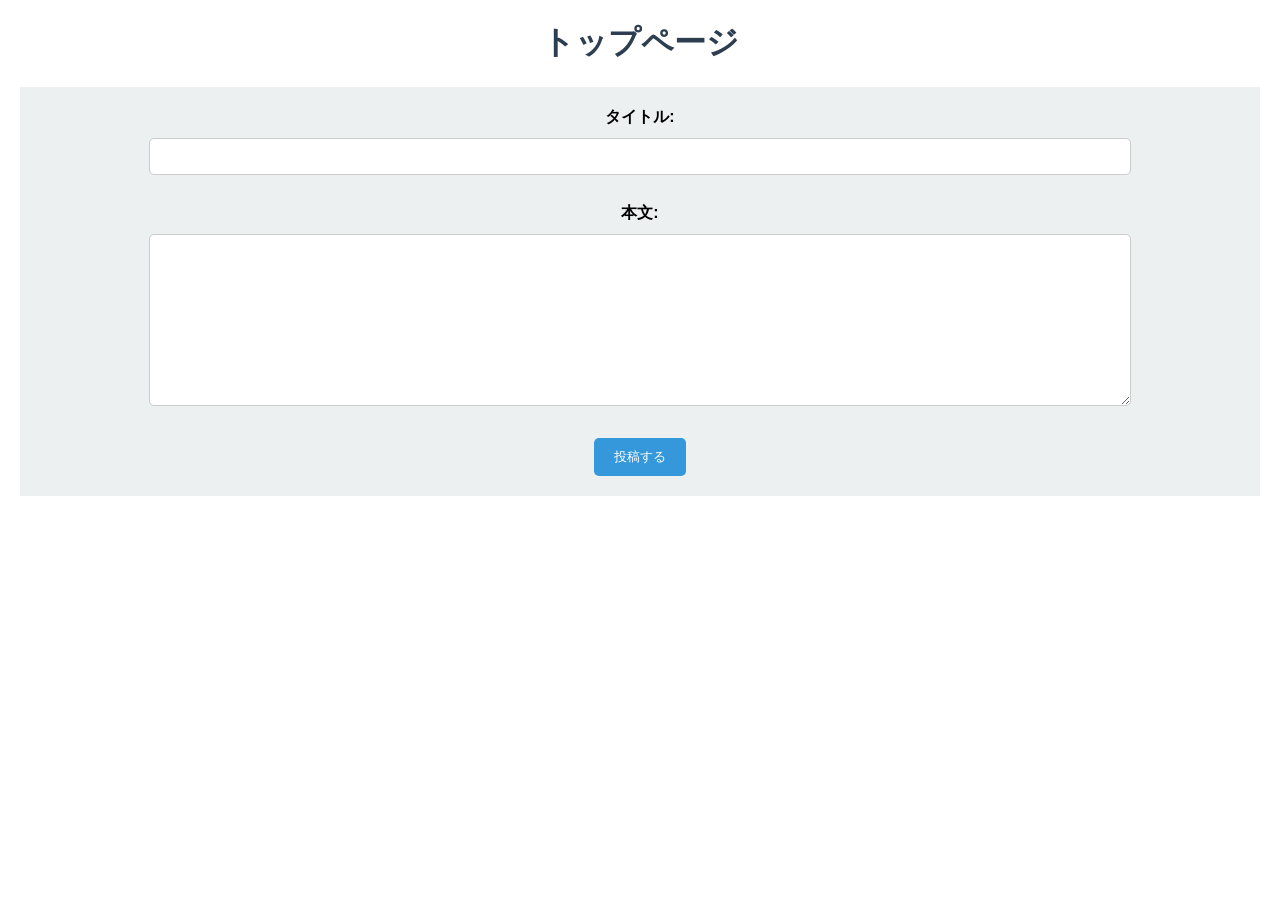
<file: index.html>
<!DOCTYPE html>
<html lang="en">
<head>
    <meta charset="UTF-8">
    <meta name="viewport" content="width=device-width, initial-scale=1.0">
    <title>記事投稿画面</title>
    <link rel="stylesheet" href="style.css">
</head>
<body>

    <h1>トップページ</h1>
    <form action="#" method="post">
        <label for="title">タイトル:</label><br>
        <input type="text" id="title" name="title" required><br><br>
        <label for="content">本文:</label><br>
        <textarea id="content" name="content" rows="10" cols="30" required></textarea><br><br>
        <button type="submit">投稿する</button>
    </form>
</body>
</html>
</file>
<file: style.css>
body {
    font-family: Arial, sans-serif;
    margin: 20px;
    text-align: center;
}

h1 {
    color: #2c3e50;
}

form {
  padding: 20px;
  margin-top: 20px;
  background-color: #ecf0f1;
}

label {
    font-weight: bold;
}

input, textarea {
    width: 80%;
    padding: 10px;
    margin: 10px 0;
    border: 1px solid #ccc;
    border-radius: 5px;
}

button {
    background-color: #3498db;
    color: white;
    padding: 10px 20px;
    border: none;
    border-radius: 5px;
    cursor: pointer;
}

button:hover {
    background-color: #2980b9;
}
</file>
